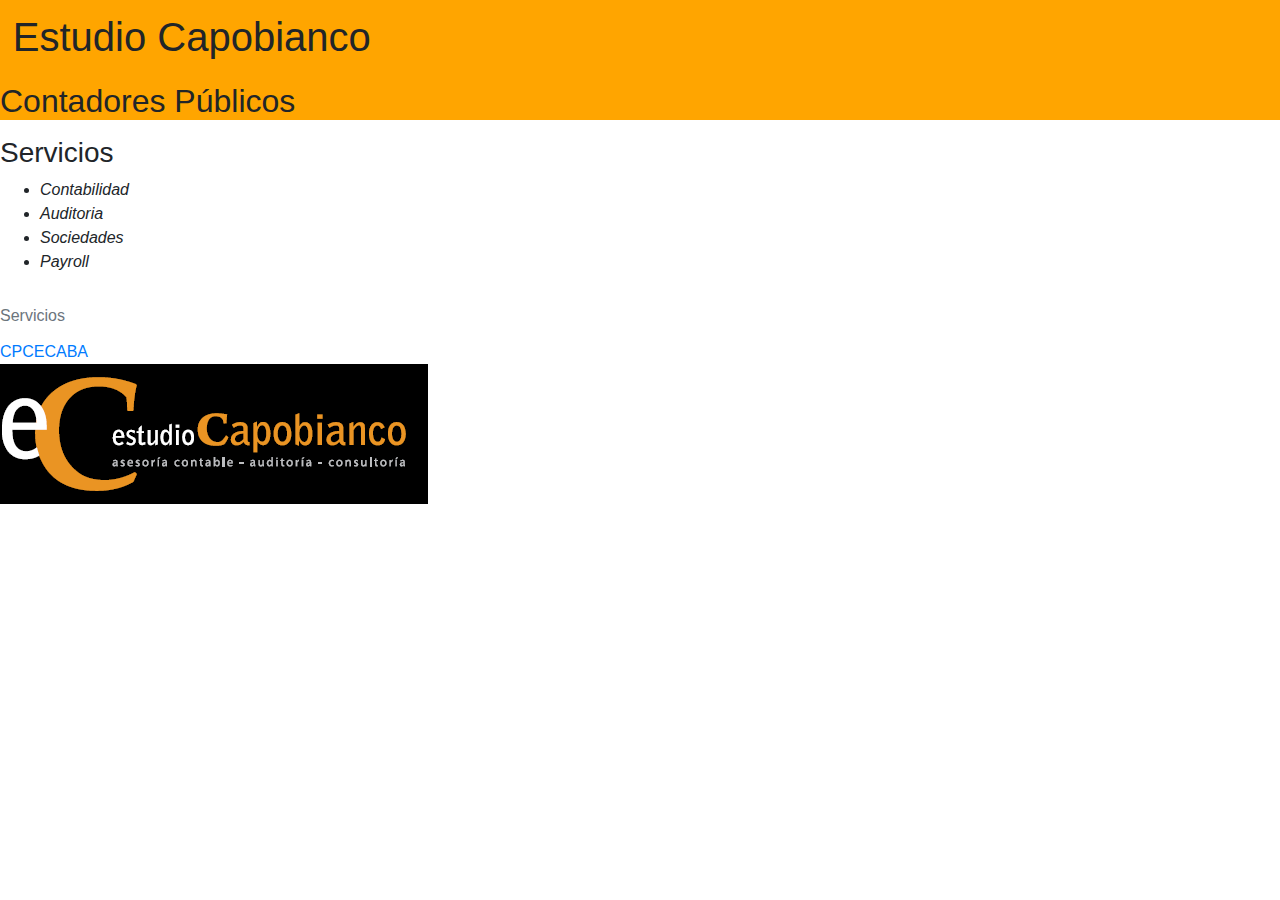
<file: index.html>
<!DOCTYPE html>
<html lang="es">
  <head>
    <meta charset="UTF-8" />
    <meta name="viewport" content="width=device-width, initial-scale=1.0" />
    <link rel="stylesheet" href="https://stackpath.bootstrapcdn.com/bootstrap/4.5.2/css/bootstrap.min.css" integrity="sha384-JcKb8q3iqJ61gNV9KGb8thSsNjpSL0n8PARn9HuZOnIxN0hoP+VmmDGMN5t9UJ0Z" crossorigin="anonymous">
    <link rel="stylesheet" href="/css/style.css">
    <title>Document</title>
  </head>
  <body>
      <header style="background-color: orange;">
        <h1>Estudio Capobianco</h1>
      <h2>Contadores Públicos</h2>
      </header>
      
      <!-- ul>(li>a)*4  -->
      <p>
          <h3>Servicios</h3>
          <ul>
              <li>Contabilidad</li>
              <li>Auditoria</li>
              <li>Sociedades</li>
              <li>Payroll</li>
          </ul>
      </p>

      <!-- table>tr*4>td{elemento}*4 -->
      <table>
        <caption>Servicios</caption>
        <thead>
          <!-- <th>cabecera</th> -->
        </thead>
        <tbody>
          <!-- (tr>td*3)*4 -->
  
        </tbody>
        <tfoot>
          <th colspan="2"></th>
        </tfoot>
      </table>

      
      <a href="https://www.consejo.org.ar/" target="_blank">CPCECABA</a>
      <br>
      

      <div class="row">
        <img src="images/logo fondo negro apaisado.bmp" alt="logo"/>
      </div>
  </body>
</html>
</file>
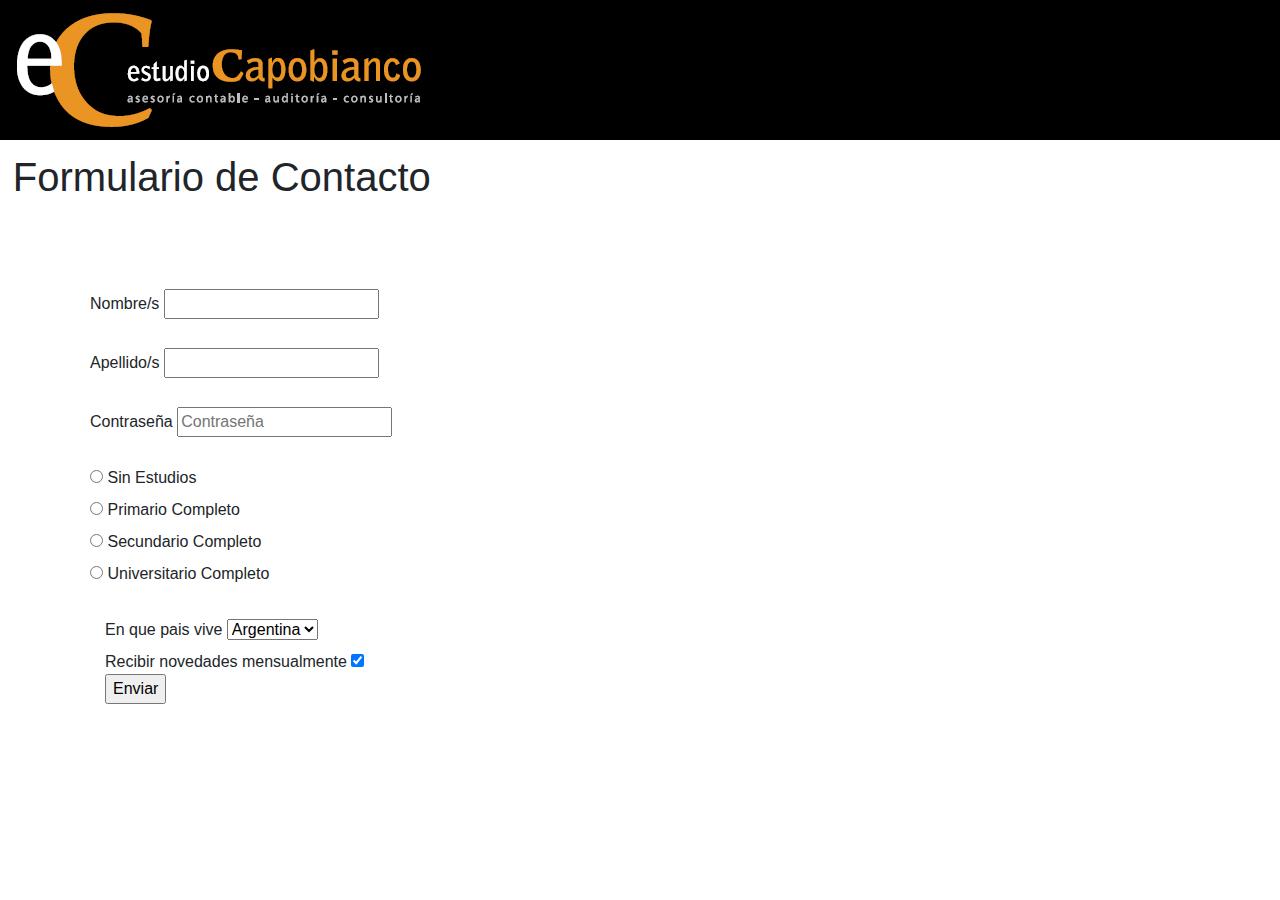
<file: contacto.html>
<!DOCTYPE html>
<html lang="en">
<head>
    <meta charset="UTF-8">
    <meta name="viewport" content="width=device-width, initial-scale=1.0">
    <title>Document</title>
    <link rel="stylesheet" href="https://stackpath.bootstrapcdn.com/bootstrap/4.5.2/css/bootstrap.min.css" integrity="sha384-JcKb8q3iqJ61gNV9KGb8thSsNjpSL0n8PARn9HuZOnIxN0hoP+VmmDGMN5t9UJ0Z" crossorigin="anonymous">
    <link rel="stylesheet" href="/css/stylec.css">
</head>
<body>
    <header>
        <div><img src="/images/logo fondo negro apaisado.bmp" alt="logo" class="img-fluid"></div>
    </header>
    <nav>
        
    </nav>    
    <section>
        <main>
            <div>
            <h1>Formulario de Contacto</h1>
            </div>
        </main>
                
        <div class="container-fluid">
            <form action="#" method="POST">
    
                <div>
                    <label for="nombre" name="nombre"   placeholder="Nombre/s y Apellido/s">Nombre/s</label>
                    <input type="text" name="nombre" id="nombre" required>
            
                </div><br>
                <div>
                    <label for="apellido" name="apellido"   placeholder="Apellido/s">Apellido/s</label>
                    <input type="text" name="apellido"id="apellido">
                </div>  <br> 
                <div>
                    <label for="clave">Contraseña</label>
                    <input type="password" name="password" id="clave" placeholder="Contraseña">
                </div><br>
                <div class="row">
                    <div class="col-12">
                        <input type="radio" name="educacion" id="nada" value="nada">
                        <label for="">Sin Estudios</label>
                        
                    </div>
                    <div class="col-12">
                        <input type="radio" name="educacion" id="primario" value="primario">
                        <label for="">Primario Completo</label>
                        
                    </div>
                    <div class="col-12">
                        <input type="radio" name="educacion" id="secundario" value="secundario">
                        <label for="">Secundario Completo</label>
                        
                    </div>
                    <div class="col-12">
                        <input type="radio" name="educacion" id="universitario" value="universitario">
                        <label for="">Universitario Completo</label>
                        
                    </div>
                    
                </div><br>
                <!-- div>label{En que pais vives?}+select>option*5 -->
                <div class="col-12">
                    <label for="pais">En que pais vive</label>
                    <select name="pais" id="pais">
                        <option value="argentina">Argentina</option>
                        <option value="bolivia">Bolivia</option>
                        <option value="brasil">Brasil</option>
                        <option value="colombia">Colombia</option>
                        <option value="ecuador">Ecuador</option>
                    </select>
                </div>
                <div class="col-12">
                    <label for="info"></label>Recibir novedades mensualmente
                    <input type="checkbox" name="info" id="info" checked>
                </div>
                <div class="col-12">

                    <input type="submit" value="Enviar">
                </div>
    
            </form>

        </div>

       

        <!-- div>label+input:t -->
        <!-- div>(input:radio+label)*4 -->

    </section>

    <aside>

    </aside>

    <footer>

    </footer>


</body>
</html>
</file>
<file: css/style.css>
h1 {
    text-align: left;
    padding: 1%;
}

ul li {
    font-style: italic;
    font-family: Verdana, Geneva, Tahoma, sans-serif;
}

form {
    font-family: Verdana, Geneva, Tahoma, sans-serif;
    padding: 5%;
    margin: 1%;
}
</file>
<file: css/stylec.css>
header {
    background-color: black;
}

h1 {
  text-align: left;
  padding: 1%;
}

ul li {
  font-style: italic;
  font-family: Verdana, Geneva, Tahoma, sans-serif;
}

form {
  font-family: Verdana, Geneva, Tahoma, sans-serif;
  padding: 5%;
  margin: 1%;
}
</file>
